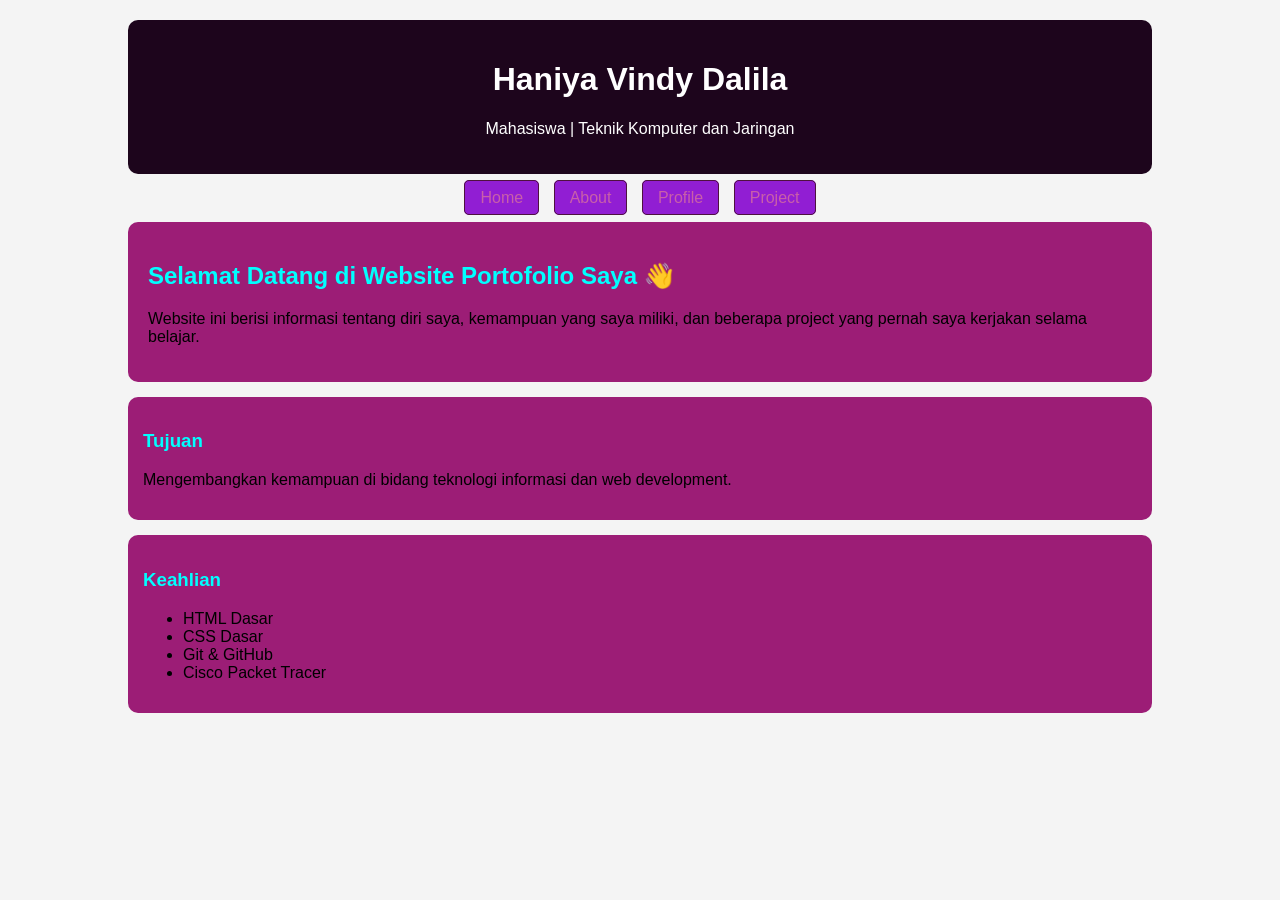
<file: index.html>
<!DOCTYPE html>
<html lang="id">
<head>
    <meta charset="UTF-8">
    <meta name="viewport" content="width=device-width, initial-scale=1.0">
    <title>Portofolio Saya</title>
    <link rel="stylesheet" href="index.css">
</head>
<body>

<div class="container">

    <header>
        <h1>Haniya Vindy Dalila</h1>
        <p>Mahasiswa | Teknik Komputer dan Jaringan</p>
    </header>

    <nav>
        <a href="index.html">Home</a>
        <a href="about.html">About</a>
        <a href="profile.html">Profile</a>
        <a href="project.html">Project</a>
    </nav>

    <div class="hero">
        <h2>Selamat Datang di Website Portofolio Saya 👋</h2>
        <p>
            Website ini berisi informasi tentang diri saya,
            kemampuan yang saya miliki, dan beberapa project
            yang pernah saya kerjakan selama belajar.
        </p>
    </div>

    <div class="card">
        <h3>Tujuan</h3>
        <p>
            Mengembangkan kemampuan di bidang teknologi
            informasi dan web development.
        </p>
    </div>

    <div class="card">
        <h3>Keahlian</h3>
        <ul>
            <li>HTML Dasar</li>
            <li>CSS Dasar</li>
            <li>Git & GitHub</li>
            <li>Cisco Packet Tracer</li>
        </ul>
    </div>

</div>

</body>
</html>
</file>
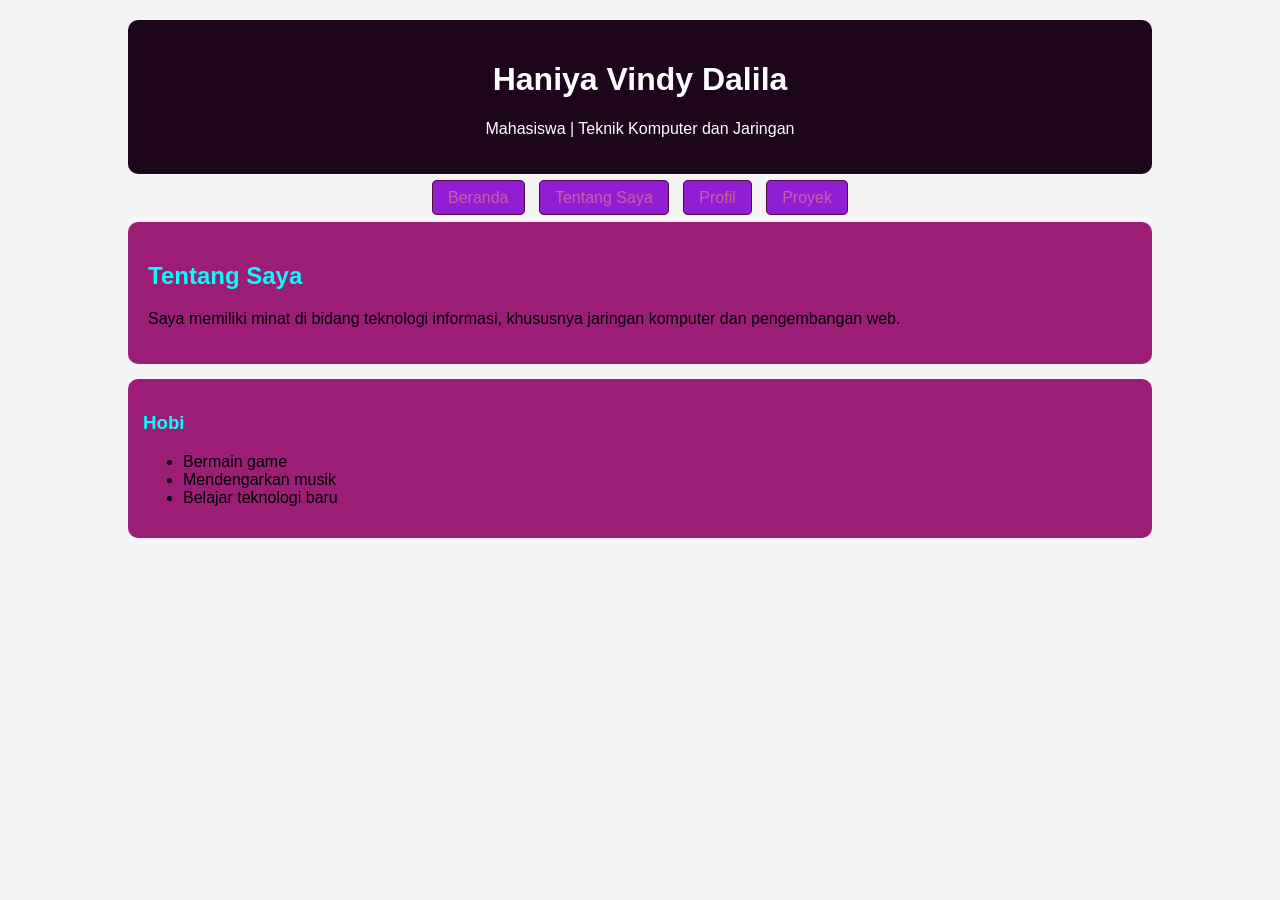
<file: about.html>
<!DOCTYPE html>
<html lang="id">
<head>
    <meta charset="UTF-8">
    <title>Tentang Saya</title>
    <link rel="stylesheet" href="index.css">
</head>
<body>

<div class="container">

    <header>
        <h1>Haniya Vindy Dalila</h1>
        <p>Mahasiswa | Teknik Komputer dan Jaringan</p>
    </header>

    <nav>
        <a href="index.html">Beranda</a>
        <a href="about.html">Tentang Saya</a>
        <a href="profile.html">Profil</a>
        <a href="project.html">Proyek</a>
    </nav>

    <div class="hero">
        <h2>Tentang Saya</h2>
        <p>
            Saya memiliki minat di bidang teknologi informasi,
            khususnya jaringan komputer dan pengembangan web.
        </p>
    </div>

    <div class="card">
        <h3>Hobi</h3>
        <ul>
            <li>Bermain game</li>
            <li>Mendengarkan musik</li>
            <li>Belajar teknologi baru</li>
        </ul>
    </div>

</div>

</body>
</html>
</file>
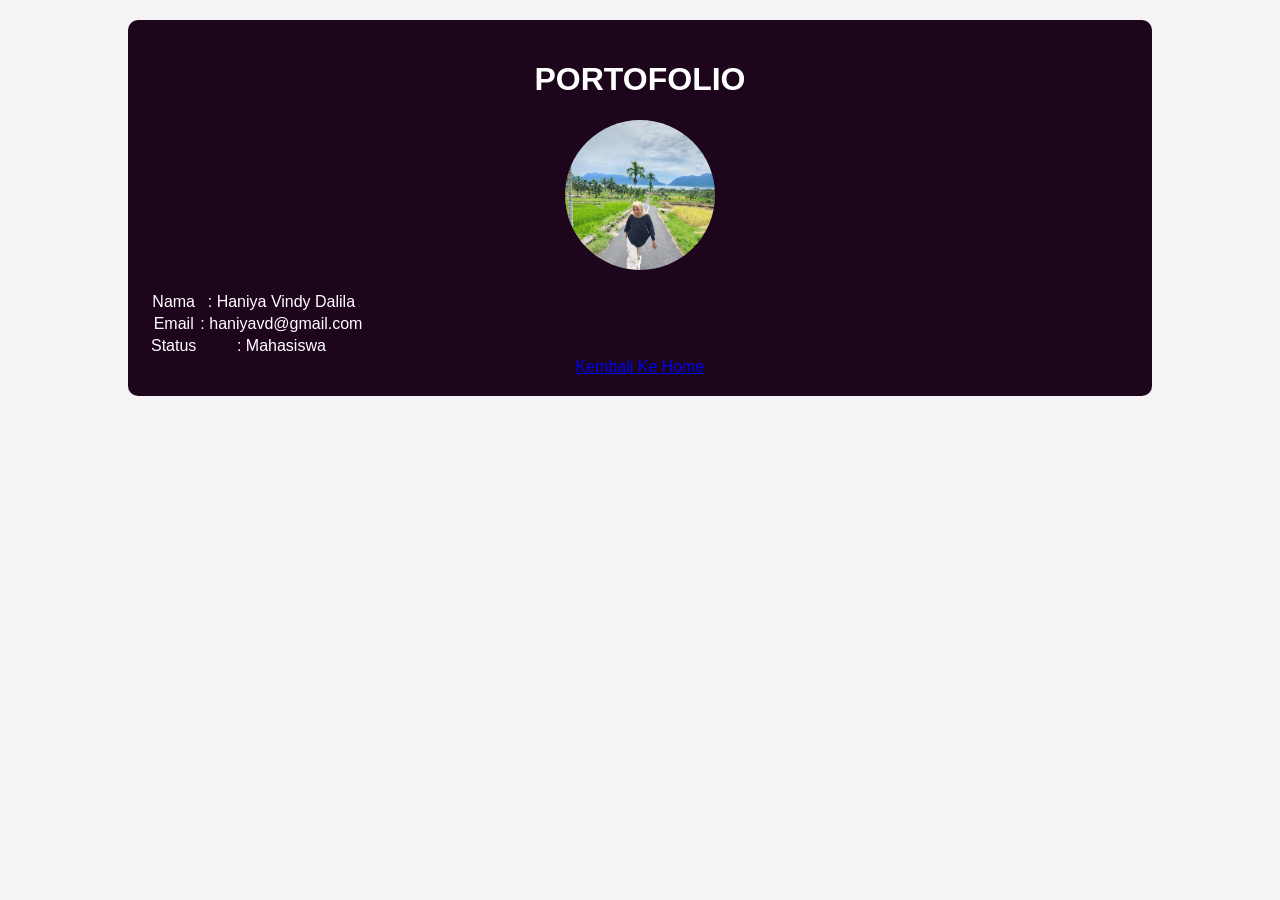
<file: profile.html>
<!DOCTYPE html>
<html lang="en">
<head>
    <meta charset="UTF-8">
    <meta name="viewport" content="width=device-width, initial-scale=1.0">
    <title>Profile Hani</title>
    <link rel="stylesheet" href="index.css">
</head>
<body>

    <div class="container">

    <header>
        <h1>PORTOFOLIO</h1>

        <img src="hani.jpg" class="foto">

        <table>
            <tr>
                <td>Nama</td>
                <td>: Haniya Vindy Dalila</td>
            </tr>
            <tr>
                <td>Email</td>
                <td>: haniyavd@gmail.com</td>
            </tr>
            <tr>
                <td>Status</td>
                <td>: Mahasiswa</td>
            </tr>
        </table>

        <a href="index.html">Kembali Ke Home</a>
    
        </div>
    </header>
</body>
</html>
</file>
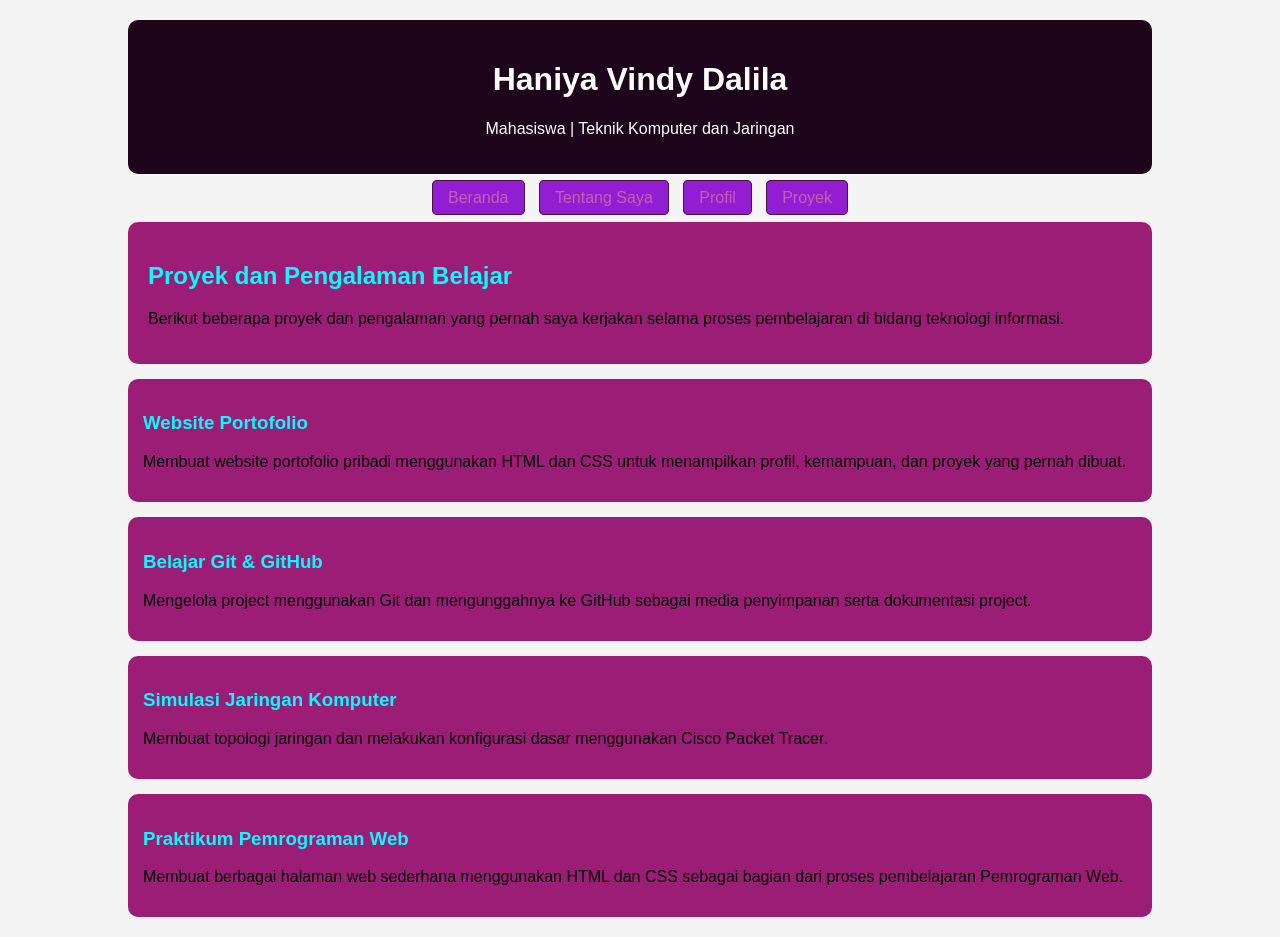
<file: project.html>
<!DOCTYPE html>
<html lang="id">
<head>
    <meta charset="UTF-8">
    <meta name="viewport" content="width=device-width, initial-scale=1.0">
    <title>Proyek Saya</title>
    <link rel="stylesheet" href="index.css">
</head>
<body>

<div class="container">

    <header>
        <h1>Haniya Vindy Dalila</h1>
        <p>Mahasiswa | Teknik Komputer dan Jaringan</p>
    </header>

    <nav>
        <a href="index.html">Beranda</a>
        <a href="about.html">Tentang Saya</a>
        <a href="profile.html">Profil</a>
        <a href="project.html">Proyek</a>
    </nav>

    <div class="hero">
        <h2>Proyek dan Pengalaman Belajar</h2>
        <p>
            Berikut beberapa proyek dan pengalaman yang pernah saya kerjakan
            selama proses pembelajaran di bidang teknologi informasi.
        </p>
    </div>

    <div class="card">
        <h3>Website Portofolio</h3>
        <p>
            Membuat website portofolio pribadi menggunakan HTML dan CSS
            untuk menampilkan profil, kemampuan, dan proyek yang pernah dibuat.
        </p>
    </div>

    <div class="card">
        <h3>Belajar Git & GitHub</h3>
        <p>
            Mengelola project menggunakan Git dan mengunggahnya ke GitHub
            sebagai media penyimpanan serta dokumentasi project.
        </p>
    </div>

    <div class="card">
        <h3>Simulasi Jaringan Komputer</h3>
        <p>
            Membuat topologi jaringan dan melakukan konfigurasi dasar
            menggunakan Cisco Packet Tracer.
        </p>
    </div>

    <div class="card">
        <h3>Praktikum Pemrograman Web</h3>
        <p>
            Membuat berbagai halaman web sederhana menggunakan HTML dan CSS
            sebagai bagian dari proses pembelajaran Pemrograman Web.
        </p>
    </div>

</div>

</body>
</html>
</file>
<file: index.css>
body{
    font-family: Arial, sans-serif;
    background-color: #f4f4f4;
    margin: 0;
}

.container{
    width: 80%;
    margin: 20px auto;
}

header{
    background-color: rgb(29, 5, 28);
    color: white;
    text-align: center;
    padding: 20px;
    border-radius: 10px;
}

nav{
    text-align: center;
    margin: 15px 0;
}

nav a{
    text-decoration: none;
    background-color: rgb(145, 30, 211);
    color: rgb(201, 95, 169);
    padding: 8px 15px;
    margin: 5px;
    border-radius: 5px;
    border: 1px solid rgb(78, 17, 63);
}

.hero{
    background-color: rgb(156, 29, 118);
    padding: 20px;
    border-radius: 10px;
    margin-bottom: 15px;
}

.card{
    background-color: rgb(156, 29, 118);
    padding: 15px;
    border-radius: 10px;
    margin-bottom: 15px;
}

h2,h3{
    color: aqua;
}

.foto{
    width:150px;
    height:150px;
    border-radius:50%;
    display:block;
    margin:20px auto;
    object-fit:cover;
}
</file>
